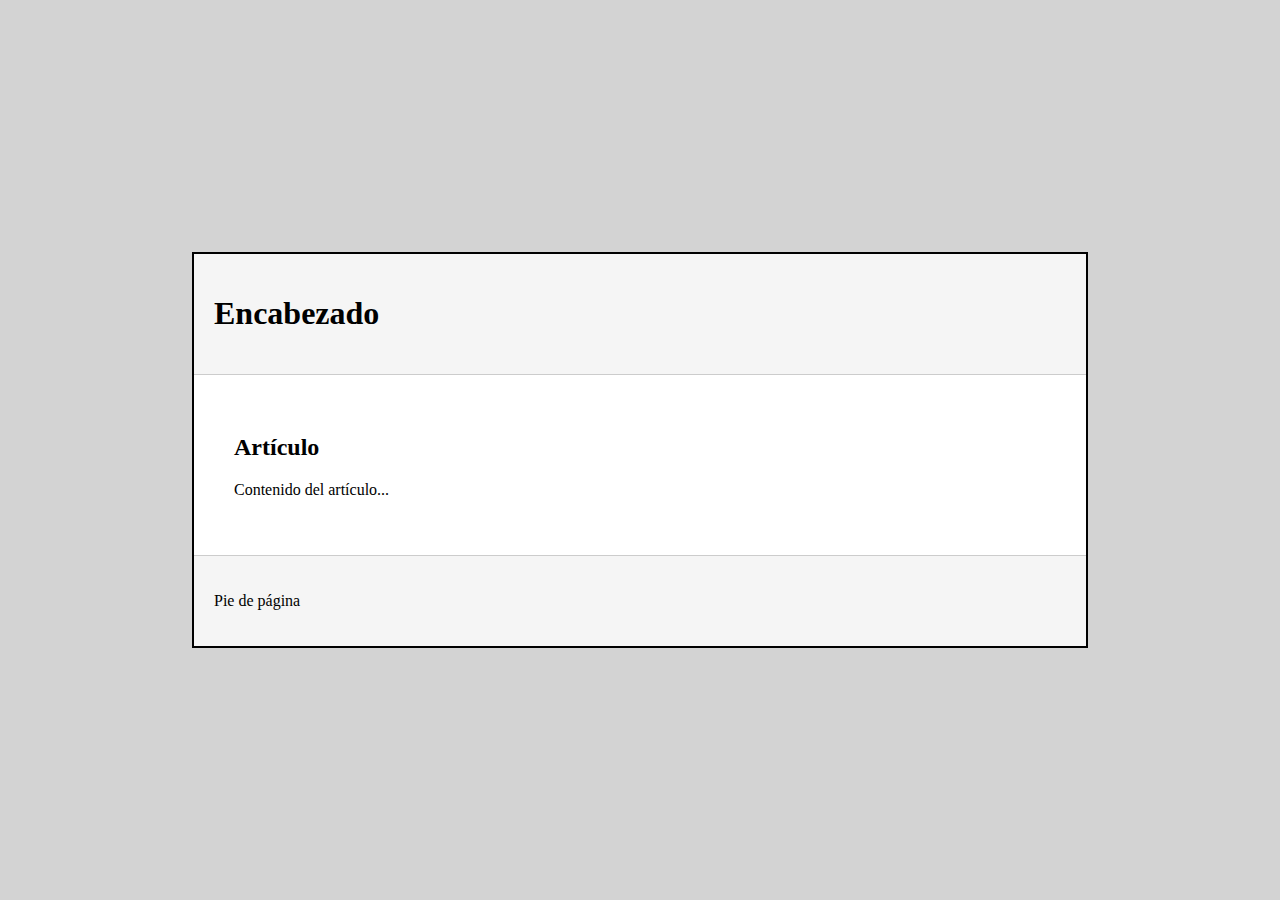
<file: Webo/index.html>
<!DOCTYPE html>
<html lang="es">
<head>
  <meta charset="UTF-8">
  <meta name="viewport" content="width=device-width, initial-scale=1.0">
  <title>Estructura HTML5</title>
  <link rel="stylesheet" href="css/estilowebo.css">
</head>
<body>
  <div class="container">
    <header>
      <h1>Encabezado</h1>
    </header>
    <section>
      <article>
        <h2>Artículo</h2>
        <p>Contenido del artículo...</p>
      </article>
    </section>
    <footer>
      <p>Pie de página</p>
    </footer>
  </div>
</body>
</html>
</file>
<file: Webo/css/estilowebo.css>
/* Fondo de página gris claro y eliminación de márgenes */
body {
  background-color: #d3d3d3; /* Gris claro */
  margin: 0;
  padding: 0;
  display: flex;
  justify-content: center;
  align-items: center;
  min-height: 100vh;
}

/* Contenedor centrado al 70% con borde de 2px */
.container {
  width: 70%;
  border: 2px solid #000;
  background-color: #fff;
  box-sizing: border-box;
}

/* Estilos para cada sección */
header, section, article, footer {
  padding: 20px;
  border-bottom: 1px solid #ccc;
}

header {
  background-color: #f5f5f5;
}

footer {
  background-color: #f5f5f5;
  border-bottom: none;
}

/* Opcional: eliminar el borde inferior en el último elemento si se desea */
article {
  border-bottom: none;
}
</file>
